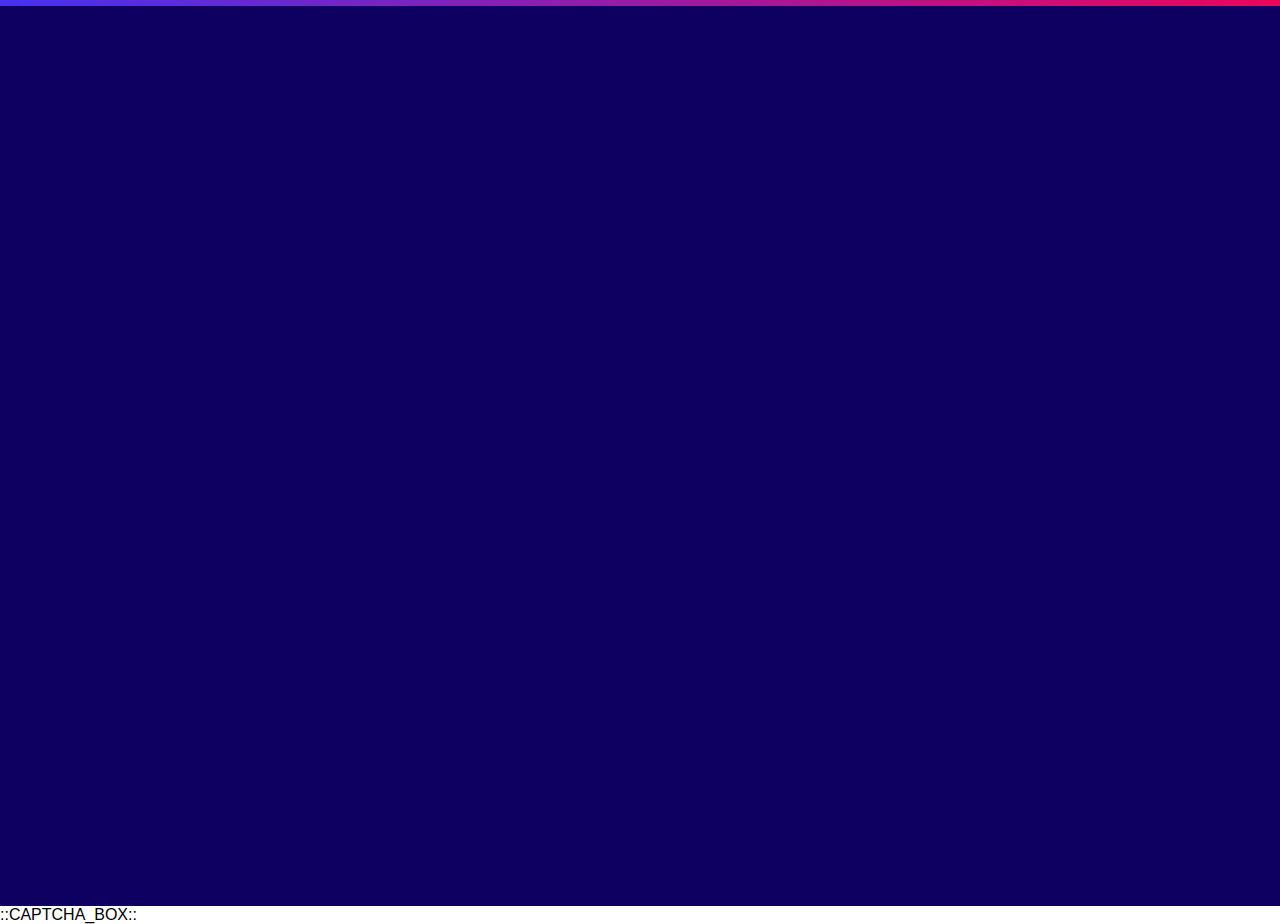
<file: fatality-captcha-cf .html>
<!doctype html>

<html lang="en">

<head>
    <meta charset="utf-8">
    <link rel="shortcut icon" href="[data-uri]" />
    <title> Cloudflare | Fatality</title>
    <style>
        @keyframes uk-text-shadow-glitch {
            0% {
                text-shadow: none;
            }

            25% {
                text-shadow: -2px -2px 0 #eb055a, 2px 2px 0 #4632f0;
            }

            50% {
                text-shadow: 2px -2px 0 #eb055a, -2px 2px 0 #4632f0;
            }

            75% {
                text-shadow: -2px 2px 0 #eb055a, 2px -2px 0 #4632f0;
            }

            100% {
                text-shadow: 2px 2px 0 #eb055a, -2px -2px 0 #4632f0;
            }
        }

        @font-face {
            font-family: "Josefin Sans";
            src: url("https://fonts.gstatic.com/s/josefinsans/v14/Qw3aZQNVED7rKGKxtqIqX5EUDXx4.woff2")
        }

        body {
            margin: 0px;
            padding: 0px;
            overflow: hidden;
            font-family: Helvetica, Arial, sans-serif;
        }

        .p-guest--message {
            width: 100%;
            text-align: center;
            margin: 6% auto 5%
        }

        .p-guest--message--inner {
            max-width: 1260px;
            padding: 20px 10px;
            margin: 0 auto
        }

        .p-guest--message h1 {
            animation: uk-text-shadow-glitch .65s cubic-bezier(.25, .46, .45, .9399999999999999) both infinite;
            font-family: 'Josefin Sans', 'Helvetica Neue', Helvetica, Roboto, Oxygen, Ubuntu, Cantarell, 'Fira Sans', 'Droid Sans', sans-serif;
            width: 100%;
            max-width: 750px;
            color: #fff;
            font-weight: 700;
            text-transform: uppercase;
            line-height: 1.2;
            letter-spacing: 4px;
            margin: 0 auto;
            font-size: 68px;
        }

        @media screen and (max-width: 900px) {
            .p-guest--message h1 {
                font-size: 36px;
            }
        }

        .p-pageWrapper {
            position: relative;
            display: flex;
            flex-direction: column;
            min-height: 100vh;
            background: #0e0061 url(https://i.imgur.com/hJe3BIW.jpg);
            background-size: cover;
            background-attachment: fixed;
            border-top: 6px solid transparent;
            border-image: linear-gradient(90deg, #4632f0, #eb055a) 1;
        }

        #cf-content {
            position: absolute;
            left: 50%;
            top: 50%;
            -webkit-transform: translate(-50%, -50%);
            transform: translate(-50%, -50%);
            text-align: center;
            color: white;
            font-family: "Josefin Sans", "Helvetica Neue", Helvetica, Roboto, Oxygen, Ubuntu, Cantarell, "Fira Sans", "Droid Sans", sans-serif;
            'Josefin Sans',
            'Helvetica Neue',
            Helvetica,
            Roboto,
            Oxygen,
            Ubuntu,
            Cantarell,
            'Fira Sans',
            'Droid Sans',
            sans-serif;
            font-weight: 400;
            font-style: normal;
        }

        #cf-content h1 {
            animation: uk-text-shadow-glitch .65s cubic-bezier(.25, .46, .45, .9399999999999999) both infinite;
            < !--font-family: Helvetica, Arial, sans-serif;
            -->font-size: 1.5em;
            font-weight: bold;
        }

        #cf-content p {
            font-size: 1em;
            margin: 10px 0 0 0;
        }

        #spinner {
            margin: 0 auto 30px auto;
            display: block;
        }

        @-webkit-keyframes bubbles {
            33%: {
                -webkit-transform: translateY(10px);
                transform: translateY(10px);
            }

            66% {
                -webkit-transform: translateY(-10px);
                transform: translateY(-10px);
            }

            100% {
                -webkit-transform: translateY(0);
                transform: translateY(0);
            }
        }

        @keyframes bubbles {
            33%: {
                -webkit-transform: translateY(10px);
                transform: translateY(10px);
            }

            66% {
                -webkit-transform: translateY(-10px);
                transform: translateY(-10px);
            }

            100% {
                -webkit-transform: translateY(0);
                transform: translateY(0);
            }
        }

        .bubbles {
            background-color: white;
            width: 15px;
            height: 15px;
            margin: 2px;
            border-radius: 100%;
            -webkit-animation: bubbles 0.6s 0.07s infinite ease-in-out;
            animation: bubbles 0.6s 0.07s infinite ease-in-out;
            -webkit-animation-fill-mode: both;
            animation-fill-mode: both;
            display: inline-block;
        }
    </style>
</head>

<body>
    <div class="p-pageWrapper">
        <div class="p-guest--message">
            <div class="p-guest--message--inner">
            </div>
        </div>
    </div>::CAPTCHA_BOX::
</body></html>
</file>
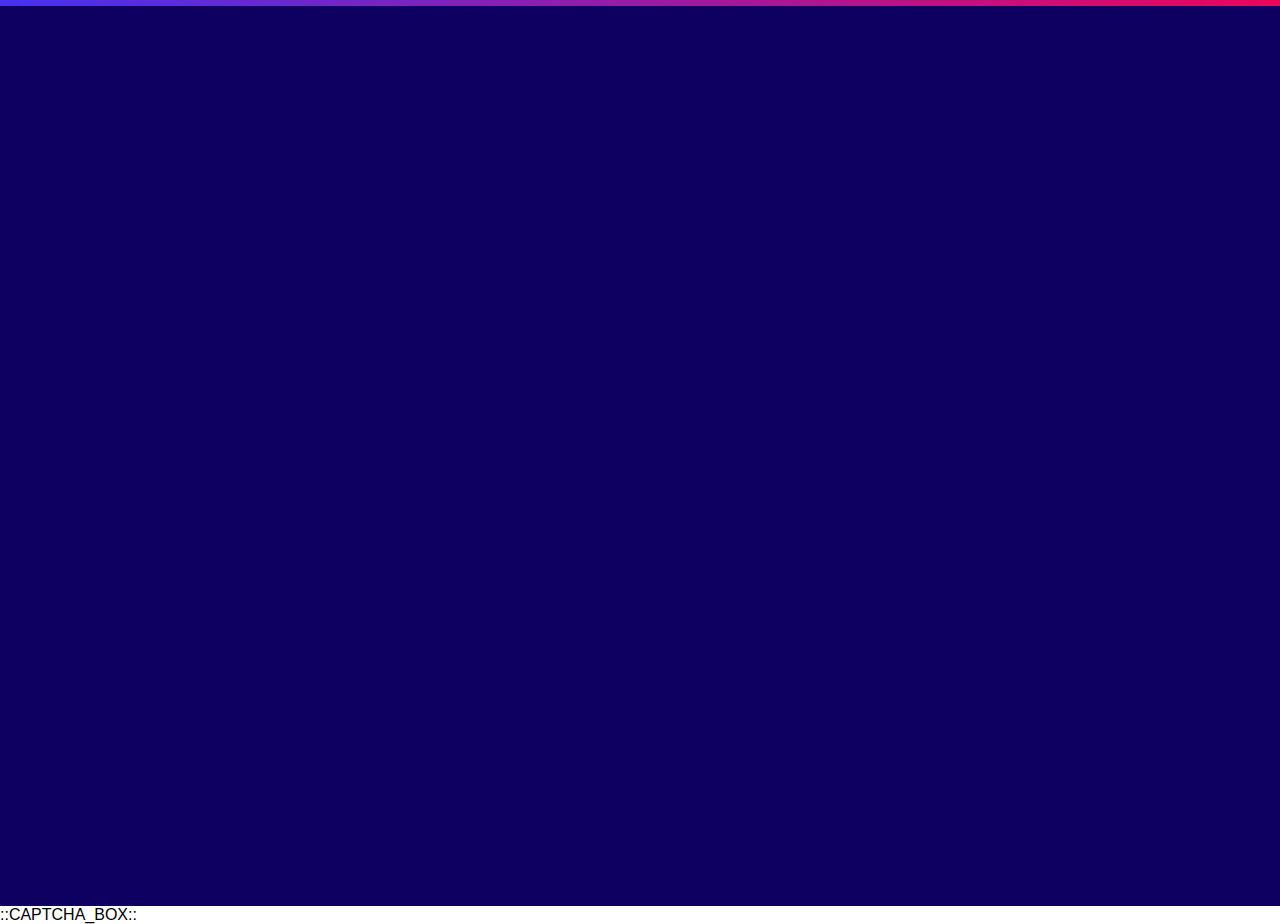
<file: fatality-captcha-cf.html>
<!doctype html>

<html lang="en">

<head>
    <meta charset="utf-8">
    <link rel="shortcut icon" href="[data-uri]" />
    <title> Cloudflare | Fatality</title>
    <style>
        @keyframes uk-text-shadow-glitch {
            0% {
                text-shadow: none;
            }

            25% {
                text-shadow: -2px -2px 0 #eb055a, 2px 2px 0 #4632f0;
            }

            50% {
                text-shadow: 2px -2px 0 #eb055a, -2px 2px 0 #4632f0;
            }

            75% {
                text-shadow: -2px 2px 0 #eb055a, 2px -2px 0 #4632f0;
            }

            100% {
                text-shadow: 2px 2px 0 #eb055a, -2px -2px 0 #4632f0;
            }
        }

        @font-face {
            font-family: "Josefin Sans";
            src: url("https://fonts.gstatic.com/s/josefinsans/v14/Qw3aZQNVED7rKGKxtqIqX5EUDXx4.woff2")
        }

        body {
            margin: 0px;
            padding: 0px;
            overflow: hidden;
            font-family: Helvetica, Arial, sans-serif;
        }

        .p-guest--message {
            width: 100%;
            text-align: center;
            margin: 6% auto 5%
        }

        .p-guest--message--inner {
            max-width: 1260px;
            padding: 20px 10px;
            margin: 0 auto
        }

        .p-guest--message h1 {
            animation: uk-text-shadow-glitch .65s cubic-bezier(.25, .46, .45, .9399999999999999) both infinite;
            font-family: 'Josefin Sans', 'Helvetica Neue', Helvetica, Roboto, Oxygen, Ubuntu, Cantarell, 'Fira Sans', 'Droid Sans', sans-serif;
            width: 100%;
            max-width: 750px;
            color: #fff;
            font-weight: 700;
            text-transform: uppercase;
            line-height: 1.2;
            letter-spacing: 4px;
            margin: 0 auto;
            font-size: 68px;
        }

        @media screen and (max-width: 900px) {
            .p-guest--message h1 {
                font-size: 36px;
            }
        }

        .p-pageWrapper {
            position: relative;
            display: flex;
            flex-direction: column;
            min-height: 100vh;
            background: #0e0061 url(https://i.imgur.com/hJe3BIW.jpg);
            background-size: cover;
            background-attachment: fixed;
            border-top: 6px solid transparent;
            border-image: linear-gradient(90deg, #4632f0, #eb055a) 1;
        }

        #challenge-form {
            position: absolute;
            left: 50%;
            top: 50%;
            -webkit-transform: translate(-50%, -50%);
            transform: translate(-50%, -50%);
            text-align: center;
            color: white;
            font-family: "Josefin Sans", "Helvetica Neue", Helvetica, Roboto, Oxygen, Ubuntu, Cantarell, "Fira Sans", "Droid Sans", sans-serif;
            font-weight: 400;
            font-style: normal;
        }
        
        #spinner {
            margin: 0 auto 30px auto;
            display: block;
        }

        @-webkit-keyframes bubbles {

            66% {
                -webkit-transform: translateY(-10px);
                transform: translateY(-10px);
            }

            100% {
                -webkit-transform: translateY(0);
                transform: translateY(0);
            }
        }

        @keyframes bubbles {

            66% {
                -webkit-transform: translateY(-10px);
                transform: translateY(-10px);
            }

            100% {
                -webkit-transform: translateY(0);
                transform: translateY(0);
            }
        }

        .bubbles {
            background-color: white;
            width: 15px;
            height: 15px;
            margin: 2px;
            border-radius: 100%;
            -webkit-animation: bubbles 0.6s 0.07s infinite ease-in-out;
            animation: bubbles 0.6s 0.07s infinite ease-in-out;
            -webkit-animation-fill-mode: both;
            animation-fill-mode: both;
            display: inline-block;
        }
        
        #recaptcha_submit {    
            visibility: hidden;
        }
        
    </style>
</head>

<body>
    <div class="p-pageWrapper">
        <div class="p-guest--message">
            <div class="p-guest--message--inner">
            </div>
        </div>
    </div>
    ::CAPTCHA_BOX::
</body>

</html>
</file>
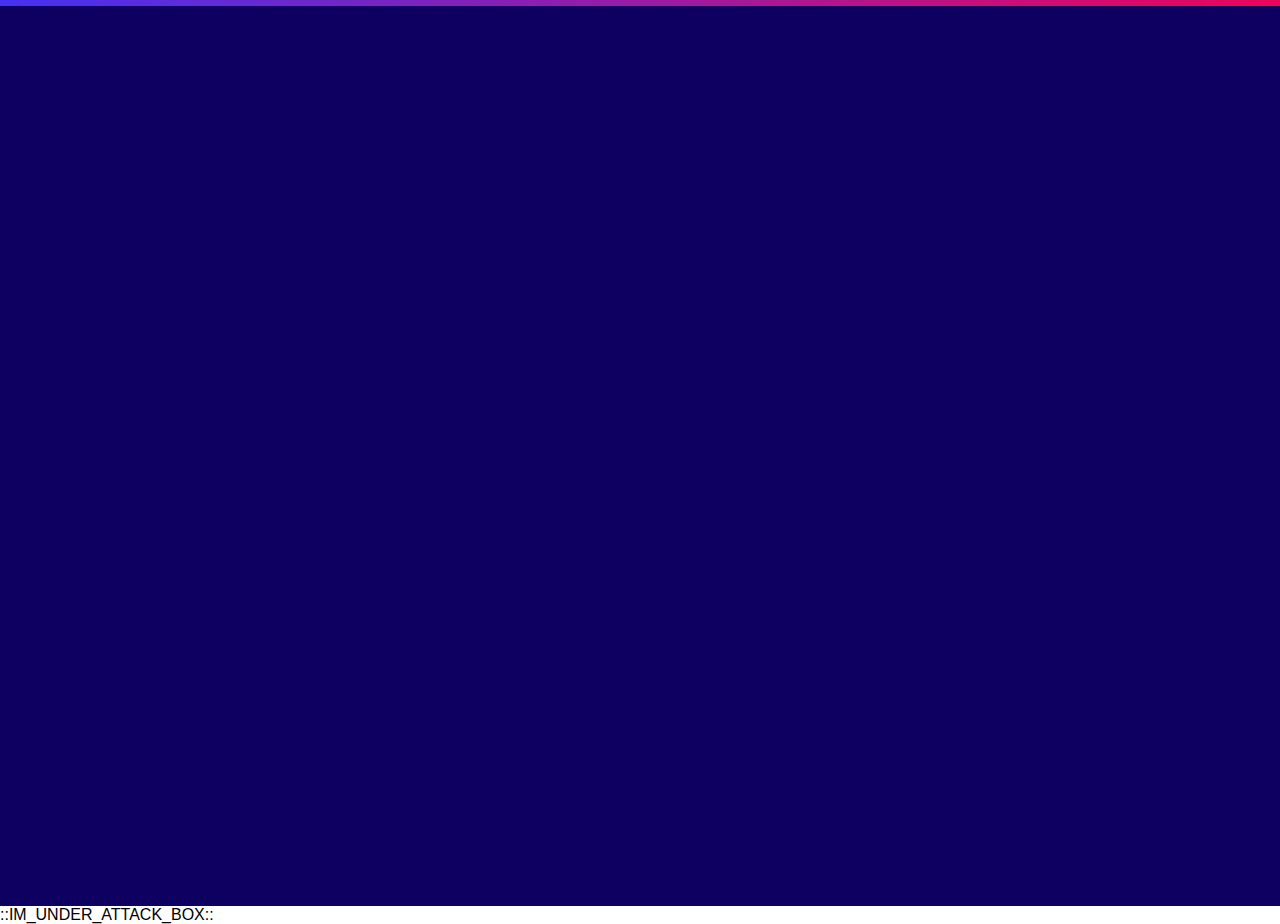
<file: fatality-challenge-cf.html>
<!doctype html>

<html lang="en">

<head>
    <meta charset="utf-8">
    <link rel="shortcut icon" href="[data-uri]" />
    <title> Cloudflare | Fatality</title>
    <style>
        @keyframes uk-text-shadow-glitch {
            0% {
                text-shadow: none;
            }
            25% {
                text-shadow: -2px -2px 0 #eb055a, 2px 2px 0 #4632f0;
            }
            50% {
                text-shadow: 2px -2px 0 #eb055a, -2px 2px 0 #4632f0;
            }
            75% {
                text-shadow: -2px 2px 0 #eb055a, 2px -2px 0 #4632f0;
            }
            100% {
                text-shadow: 2px 2px 0 #eb055a, -2px -2px 0 #4632f0;
            }
        }
        @font-face {
            font-family: "Josefin Sans";
            src: url("https://fonts.gstatic.com/s/josefinsans/v14/Qw3aZQNVED7rKGKxtqIqX5EUDXx4.woff2")
        }
        body {
            margin: 0px;
            padding: 0px;
            overflow: hidden;
            font-family: Helvetica, Arial, sans-serif;
        }
        .p-guest--message {
            width: 100%;
            text-align: center;
            margin: 6% auto 5%
        }
        .p-guest--message--inner {
            max-width: 1260px;
            padding: 20px 10px;
            margin: 0 auto
        }
        .p-guest--message h1 {
            animation: uk-text-shadow-glitch .65s cubic-bezier(.25, .46, .45, .9399999999999999) both infinite;
            font-family: 'Josefin Sans', 'Helvetica Neue', Helvetica, Roboto, Oxygen, Ubuntu, Cantarell, 'Fira Sans', 'Droid Sans', sans-serif;
            width: 100%;
            max-width: 750px;
            color: #fff;
            font-weight: 700;
            text-transform: uppercase;
            line-height: 1.2;
            letter-spacing: 4px;
            margin: 0 auto;
            font-size: 68px;
        }
        @media screen and (max-width: 900px) {
            .p-guest--message h1 {
                font-size: 36px;
            }
        }
        .p-pageWrapper {
            position: relative;
            display: flex;
            flex-direction: column;
            min-height: 100vh;
            background: #0e0061 url(https://i.imgur.com/hJe3BIW.jpg);
            background-size: cover;
            background-attachment: fixed;
            border-top: 6px solid transparent;
            border-image: linear-gradient(90deg, #4632f0, #eb055a) 1;
        }
        #cf-content {
            position: absolute;
            left: 50%;
            top: 50%;
            -webkit-transform: translate(-50%, -50%);
            transform: translate(-50%, -50%);
            text-align: center;
            color: white;
            font-family: "Josefin Sans", "Helvetica Neue", Helvetica, Roboto, Oxygen, Ubuntu, Cantarell, "Fira Sans", "Droid Sans", sans-serif;
            font-weight: 400;
            font-style: normal;
        }
        #cf-content h1 {
            animation: uk-text-shadow-glitch .65s cubic-bezier(.25, .46, .45, .9399999999999999) both infinite;
            font-size: 1.5em;
            font-weight: bold;
        }
        #cf-content p {
            font-size: 1em;
            margin: 10px 0 0 0;
        }
        #spinner {
            margin: 0 auto 30px auto;
            display: block;
        }
        @-webkit-keyframes bubbles {
            66% {
                -webkit-transform: translateY(-10px);
                transform: translateY(-10px);
            }
            100% {
                -webkit-transform: translateY(0);
                transform: translateY(0);
            }
        }
        @keyframes bubbles {
            66% {
                -webkit-transform: translateY(-10px);
                transform: translateY(-10px);
            }
            100% {
                -webkit-transform: translateY(0);
                transform: translateY(0);
            }
        }
        .bubbles {
            background-color: white;
            width: 15px;
            height: 15px;
            margin: 2px;
            border-radius: 100%;
            -webkit-animation: bubbles 0.6s 0.07s infinite ease-in-out;
            animation: bubbles 0.6s 0.07s infinite ease-in-out;
            -webkit-animation-fill-mode: both;
            animation-fill-mode: both;
            display: inline-block;
        }
    </style>
</head>

<body>
    <div class="p-pageWrapper">
        <div class="p-guest--message">
            <div class="p-guest--message--inner">
            </div>
        </div>
    </div>
    ::IM_UNDER_ATTACK_BOX::
</body>

</html>
</file>
